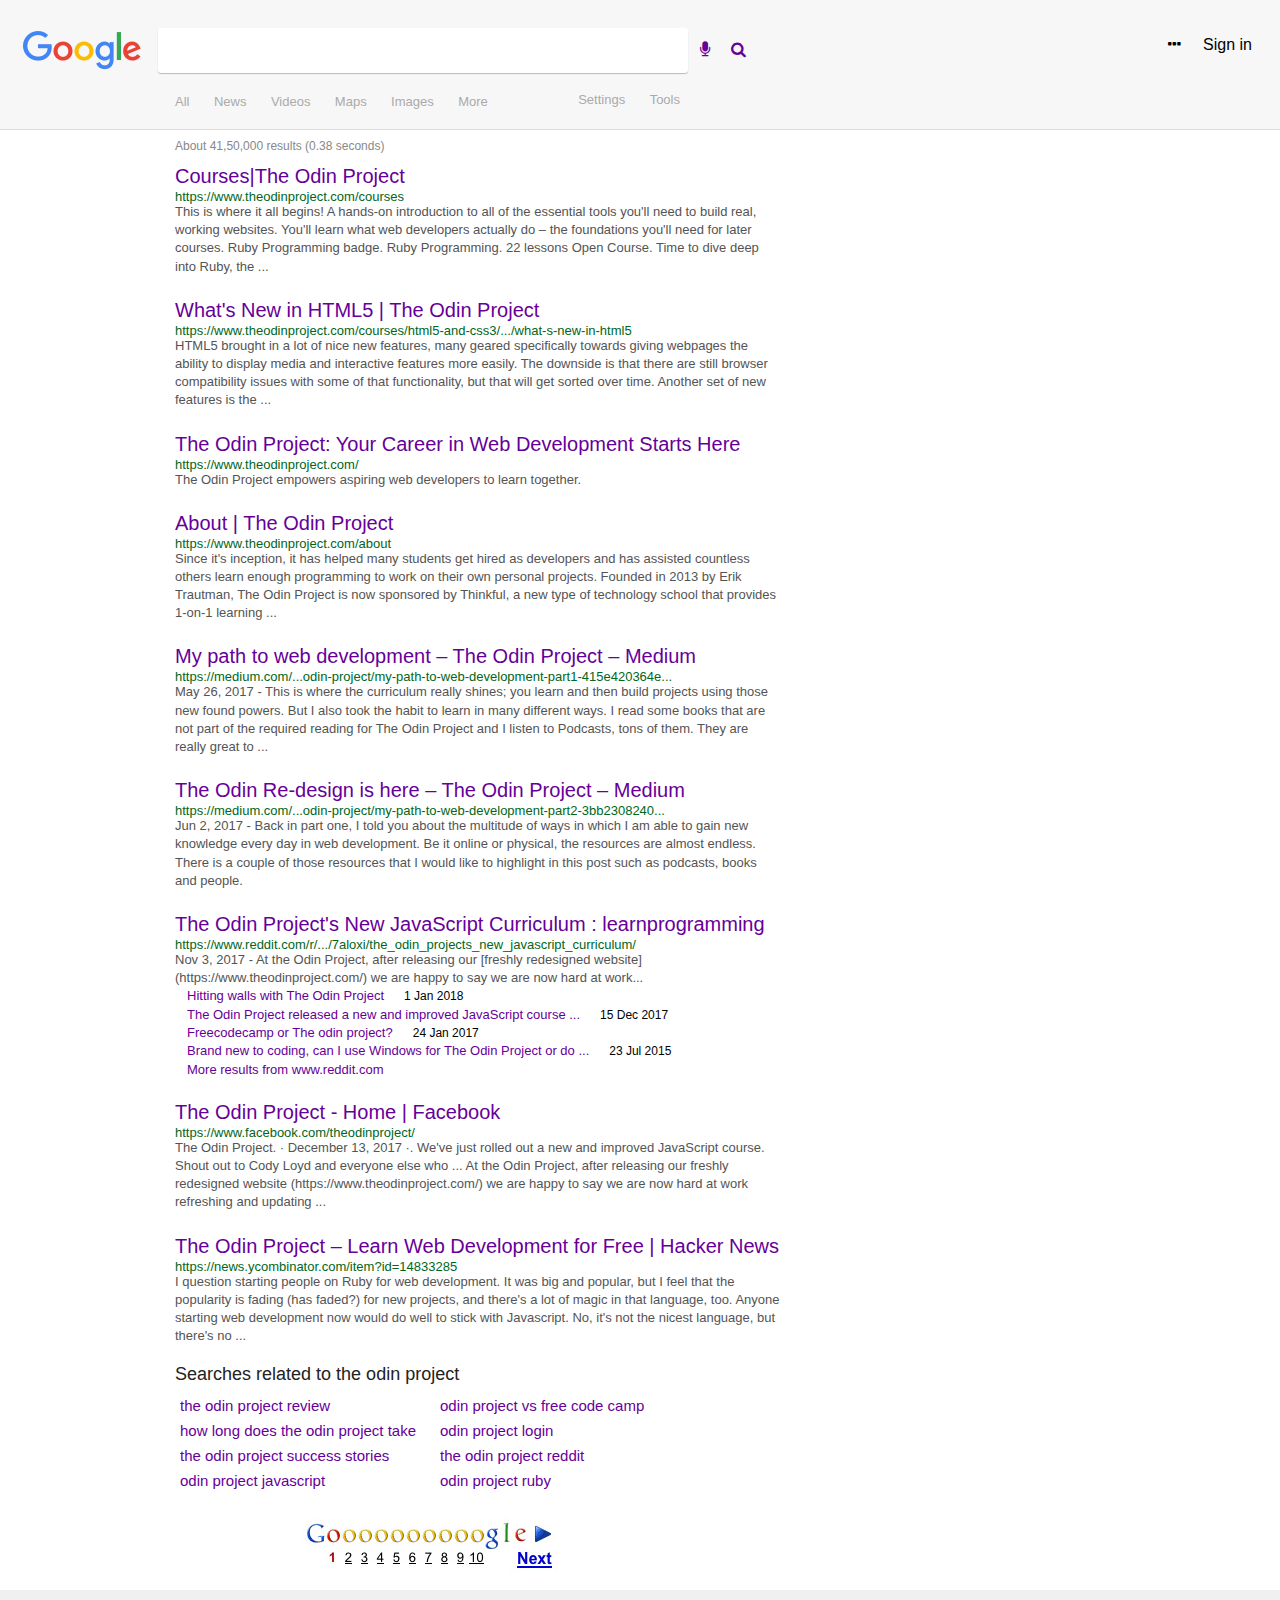
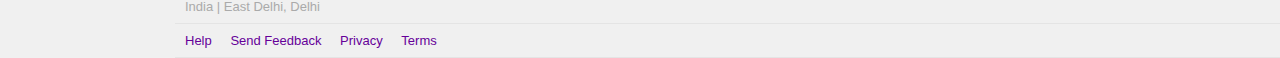
<file: HTML-CSS(Difficult)/index.html>
<!DOCTYPE html>
	<head>
		<title>The Odin Project</title>
		<link rel="stylesheet" type="text/css" href="reset.css">
		<link rel="stylesheet" href="https://cdnjs.cloudflare.com/ajax/libs/font-awesome/4.7.0/css/font-awesome.min.css">
		<link rel="stylesheet" type="text/css" href="style.css">
	</head>
	<body>


		<!--image and search bar etc-->
		<header>
			<img src="images\smallLogo.png" class="logo"/>
				<div class="form"> 
					<form>
					<input type="text" id="field" />
					<a href=""><i class="fa fa-microphone"></i></a>
					<a href=""><i class="fa fa-search"></i></a>
				</form>
				</div>
				<ul class="right">
					<li><i class="fa fa-ellipsis-h"></i></li>
					<li>Sign in</li>
				</ul>
		</header>


		<!--nav bar-->
		<div class="nav-bar">
			<div class="nav-left">
				<ul>
					<li><a href="">All</a></li>
					<li><a href="">News</a></li>
					<li><a href="">Videos</a></li>
					<li><a href="">Maps</a></li>
					<li><a href="">Images</a></li>
					<li><a href="">More</a></li>
				</ul>
			</div>
			<div class="nav-right">
				<ul>
					<li><a href="">Settings</a></li>
					<li><a href="">Tools</a></li>
				</ul>
			</div>
		</div>

		<p class="results">About 41,50,000 results (0.38 seconds)</p> 

		<!--Searches-->
		<div class="searchResult">
			<ul>
				<li class="search">
					<h1><a href="">Courses|The Odin Project</a></h1>
					<h6>https://www.theodinproject.com/courses</h6>
					<p>This is where it all begins! A hands-on introduction to all of the essential tools you'll need to build real, working websites. You'll learn what web developers actually do – the foundations you'll need for later courses. Ruby Programming badge. Ruby Programming. 22 lessons Open Course. Time to dive deep into Ruby, the ...</p>
				</li>

				<li class="search">
					<h1><a href="">What's New in HTML5 | The Odin Project</a></h1>
					<h6>https://www.theodinproject.com/courses/html5-and-css3/.../what-s-new-in-html5</h6>
					<p>HTML5 brought in a lot of nice new features, many geared specifically towards giving webpages the ability to display media and interactive features more easily. The downside is that there are still browser compatibility issues with some of that functionality, but that will get sorted over time. Another set of new features is the ...</p>
				</li>

				<li class="search">
					<h1><a href="">The Odin Project: Your Career in Web Development Starts Here</a></h1>
					<h6>https://www.theodinproject.com/</h6>
					<p>The Odin Project empowers aspiring web developers to learn together.</p>
				</li>

				<li class="search">
					<h1><a href="">About | The Odin Project</a></h1>
					<h6>https://www.theodinproject.com/about</h6>
					<p>Since it's inception, it has helped many students get hired as developers and has assisted countless others learn enough programming to work on their own personal projects. Founded in 2013 by Erik Trautman, The Odin Project is now sponsored by Thinkful, a new type of technology school that provides 1-on-1 learning ...</p>
				</li>

				<li class="search">
					<h1><a href="">My path to web development – The Odin Project – Medium</a></h1>
					<h6>https://medium.com/...odin-project/my-path-to-web-development-part1-415e420364e...</h6>
					<p>May 26, 2017 - This is where the curriculum really shines; you learn and then build projects using those new found powers. But I also took the habit to learn in many different ways. I read some books that are not part of the required reading for The Odin Project and I listen to Podcasts, tons of them. They are really great to ...</p>
				</li>

				<li class="search">
					<h1><a href="">The Odin Re-design is here – The Odin Project – Medium</a></h1>
					<h6>https://medium.com/...odin-project/my-path-to-web-development-part2-3bb2308240...</h6>
					<p>Jun 2, 2017 - Back in part one, I told you about the multitude of ways in which I am able to gain new knowledge every day in web development. Be it online or physical, the resources are almost endless. There is a couple of those resources that I would like to highlight in this post such as podcasts, books and people.</p>
				</li>

				<li class="search">
					<h1><a href="">The Odin Project's New JavaScript Curriculum : learnprogramming</a></h1>
					<h6>https://www.reddit.com/r/.../7aloxi/the_odin_projects_new_javascript_curriculum/</h6>
					<p>Nov 3, 2017 - At the Odin Project, after releasing our [freshly redesigned website](https://www.theodinproject.com/) we are happy to say we are now hard at work...</p>
					<ul class="smallList">
						<li><a href="">Hitting walls with The Odin Project</a><span class="date">1 Jan 2018</span></li>
						<li><a href="">The Odin Project released a new and improved JavaScript course ...</a><span class="date">15 Dec 2017</span></li>
						<li><a href="">Freecodecamp or The odin project?</a><span class="date">24 Jan 2017</span></li>
						<li><a href="">Brand new to coding, can I use Windows for The Odin Project or do ...</a><span class="date">23 Jul 2015</span></li>
						<li><a href="">More results from www.reddit.com</a></li>
					</ul>
				</li>

				<li class="search">
					<h1><a href="">The Odin Project - Home | Facebook</a></h1>
					<h6>https://www.facebook.com/theodinproject/</h6>
					<p>The Odin Project. · December 13, 2017 ·. We've just rolled out a new and improved JavaScript course. Shout out to Cody Loyd and everyone else who ... At the Odin Project, after releasing our freshly redesigned website (https://www.theodinproject.com/) we are happy to say we are now hard at work refreshing and updating ...</p>
				</li>

				<li class="search">
					<h1><a href="">The Odin Project – Learn Web Development for Free | Hacker News</a></h1>
					<h6>https://news.ycombinator.com/item?id=14833285</h6>
					<p>I question starting people on Ruby for web development. It was big and popular, but I feel that the popularity is fading (has faded?) for new projects, and there's a lot of magic in that language, too. Anyone starting web development now would do well to stick with Javascript. No, it's not the nicest language, but there's no ...</p>
				</li>
			</ul>
		</div>

		<!--Search related-->
		<div class="related">
			<h1>Searches related to the odin project</h1>
			<ul>
				<li><a href="">the odin project review</a></li>
				<li><a href="">how long does the odin project take</a></li>
				<li><a href="">the odin project success stories</a></li>
				<li><a href="">odin project javascript</a></li>
			</ul>
			<ul class="rightList">
				<li><a href="">odin project vs free code camp</a></li>
				<li><a href="">odin project login</a></li>
				<li><a href="">the odin project reddit</a></li>
				<li><a href="">odin project ruby</a></li>
			</ul>
		</div>

		<!--goooogle part-->
		<div class="pages">
			<img src="images\gooogle.jpg" alt=""/>
		</div>

		<footer>
			<p>India | East Delhi, Delhi</p>
			<div>
				<ul>
					<li><a href="">Help</a></li>
					<li><a href="">Send Feedback</a></li>
					<li><a href="">Privacy</a></li>
					<li><a href="">Terms</a></li>
				</ul>
			</div>
		</footer>


	</body>
</html>
</file>
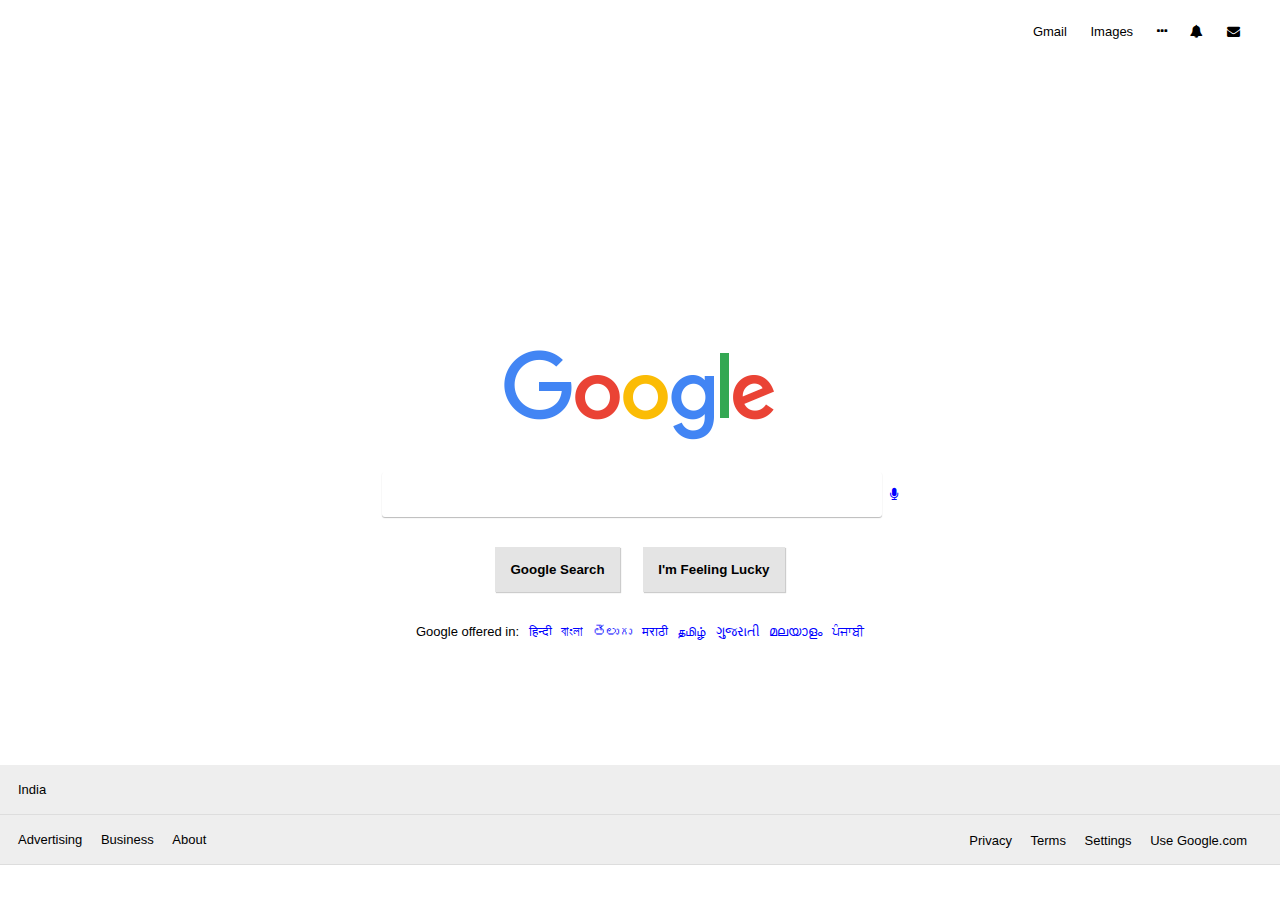
<file: HTML-CSS(Easy)/index.html>
<html>
	<head>
		<title>Google</title>
		<link rel="stylesheet" href="https://cdnjs.cloudflare.com/ajax/libs/font-awesome/4.7.0/css/font-awesome.min.css">
		<link rel="stylesheet" type="text/css" href="reset.css">
		<link rel="stylesheet" type="text/css" href="style.css">
	</head>

	<body>
		<!--nav bar-->
		<div class="nav">
			<ul>
				<li><a href="">Gmail</a></li>
				<li><a href="">Images</a></li>
				<li><i class="fa fa-ellipsis-h"></i></li>
				<li><i class="fa fa-bell"></i></li>
				<li><i class="fa fa-envelope"></i></li>
			</ul>
		</div>

		<!--center-->
		<div class="cent">
			<img src="googleLogo.png"/>
			<form>
				<input type="text" id="field"/>
				<a href=""><span><i class="fa fa-microphone"></i></span></a>
				<div class="btns">
					<input id="search" type="submit" value="Google Search">
					<input id="lucky" type="submit" value="I'm Feeling Lucky">
				</div>
			</form>
			<ul>
				<li>Google offered in:</li>
				<li><a href="">हिन्दी</a></li>
				<li><a href="">বাংলা</a></li>
				<li><a href="">తెలుగు</a></li>
				<li><a href="">मराठी</a></li>
				<li><a href="">தமிழ்</a></li>
				<li><a href="">ગુજરાતી</a></li>
				<li><a href="">മലയാളം</a></li>
				<li><a href="">ਪੰਜਾਬੀ</a></li>
			</ul>
		</div>

		<!--footer-->
		<div class="footer">
			<p id="country">India</p>
			<div>
				<ul class="left">
					<li><a href="">Advertising</a></li>
					<li><a href="">Business</a></li>
					<li><a href="">About</a></li>
				</ul>
				<ul class="right">
					<li><a href="">Privacy</a></li>
					<li><a href="">Terms</a></li>
					<li><a href="">Settings</a></li>
					<li><a href="">Use Google.com</a></li>
				</ul>
			</div>
		</div>
	</body>
</html>
</file>
<file: HTML-CSS(Difficult)/style.css>
body{
	font-family:arial,sans-serif;
	font-weight: normal;
}
ul li{
	list-style: none;
}
li{
	display: inline-block;
}
a:link{
	text-decoration: none;
	color: #1a0dab;
}
a:visited{
	color:#609;
}
h1{
	line-height: 1.1;
}
h1 a:hover{
	text-decoration: underline;
}
/*specific id or classes*/

header{
	background: rgba(240,240,240,0.5);
}
.form{
	width:max-content;
	position: relative;
	float: left;
	margin-top: 28px;
	padding-bottom: 20px;
}
.form input{
	width: 500px;
	padding:15px;
	background: #fff;
	border-radius: 3px;
	box-shadow: 0 1px 1px #bbb;
	border:none;
}
.form input:hover{
	box-shadow:0 2px 2px #777;
	border:none; 
}
.logo{
	height: 44px;
	width: 120px;
	z-index: 1;
    padding: 30px 16px 0 22px;
    float: left;
}
.fa{
	padding: 8px;
}
.right{
	float: right;
	position: relative;
	margin: 28px;
}
.right li{
	margin-left: 10px;
	cursor: pointer;
}
.nav-bar{
	padding: 20px;
	background: rgba(240,240,240,0.5);
	border-bottom: 1px solid #ddd;
}
.nav-right{
	float: right;
	margin-top:-18px;
	margin-right: 570px;
}
.nav-left{
	margin-left:145px;	
}
.nav-left,.nav-right{
	max-width: max-content;
}
.nav-left a {
	border-bottom: 3px solid transparent;
    color: #aaa;
    font-size: 13px;
    padding:10px 10px 17px 10px;
}
.nav-left a:hover {
	border-bottom: 3px solid #1A73E8;
    color: #1A73E8;
    font-size: 13px;
}
.nav-right a{
	color: #aaa;
    font-size: 13px;
    padding:10px;
    border-bottom: 3px solid transparent;
}
.results{
	margin-left: 175px;
	font-size: 12px;
	color:#888;
	padding:10px 0;
}
.searchResult{
	width:780px;
}
.search{
	margin-left: 175px;
	margin-bottom: 20px;
}
.search h1{
	font-size: 20px;
	padding:3px 0;
}
.search h6{
	color: #006621;
	font-size:13px;
}
.search p{
    color: #545454;
    line-height: 1.4;
    font-size: 13px;
    line-break:break-word;
}
.smallList li{
	font-size:13px;
	padding:2px;
	margin-left: 10px;
}
.related{
	margin-left: 175px;
}
.related h1{
	color: #222;
	font-size: 18px;
	padding-bottom: 8px;
}
.related ul li{
	display: block;
	padding:5px;
	font-size: 15px;
}
.rightList{
	margin-left: 260px;
	margin-top: -100px;
}
.pages{
	margin-left: 150px;
}
footer {
	background: rgba(230,230,230,0.6);
	font-size: 13px;
	color:#aaa;
}
footer p{
	border-bottom: 1px solid #e4e4e4;
	padding:10px;
	margin-left: 175px;
}
footer ul{
	border-bottom: 1px solid #e4e4e4;
	padding:10px;
	margin-left: 175px;
}
footer ul li a{
	padding-right: 15px;
	color:#aaa;
}
.date{
	padding-left: 20px;
	font-size:12px;
    line-height: 1.2;
}
</file>
<file: HTML-CSS(Easy)/style.css>
/*general elements*/
body{
	font-family: sans-serif;
	max-height: 100vh;
	font-size: small;
	overflow: hidden;
}
a{
	text-decoration: none;
	color:#000;
}
a:hover{
	text-decoration: underline;
}
ul li{
	display: inline-block;
}
input:focus{
	outline: none;
}

/*specific id and class*/
.nav{
	float: right;
	margin:10px 30px 0 0;
}
.nav ul li{
	padding: 10px;
	line-height: 24px;
}
.cent{
	position: absolute;
	width: 650px;
	height: 320px;
	top:50%;
	left:50%;
	margin:-100px 0 0 -325px;
	text-align: center;
}
.cent img{
	padding-bottom: 30px;
}
#field{
	margin:0 5px 0 0;
	width: 500px;
	padding:15px;
	border:none;
	background: transparent;
	border-radius: 3px;
	box-shadow: 0 1px 1px #bbb;
}
#field:hover{
	box-shadow:0 2px 2px #777; 
}
.btns input{
	margin: 30px 10px;
	padding:15px;
	border:none;
	background: rgba(120,120,120,0.2);
	font-weight: bold;
	box-shadow: 1px 1px 1px #ccc;
}
.btns input:hover{
	box-shadow: 2px 2px 2px #ccc;
}
.cent ul li{
	padding: 3px;
	font-family: sans-serif;
}
.cent a{
	color:blue;
}
.footer{
	position: absolute;
	top:85%;
	width:100vw;
}
#country,.footer div{
	background: #eee;
	padding:18px;
	border-bottom: 1px solid #ddd;
}
.country:hover{
	box-shadow: 0 1px 4px #000;
}
.left li,.right li{
	padding-right:15px;
}
.footer div .right{
	position: relative;
	right: 0;
	bottom:12px;
	float: right;
}
</file>
